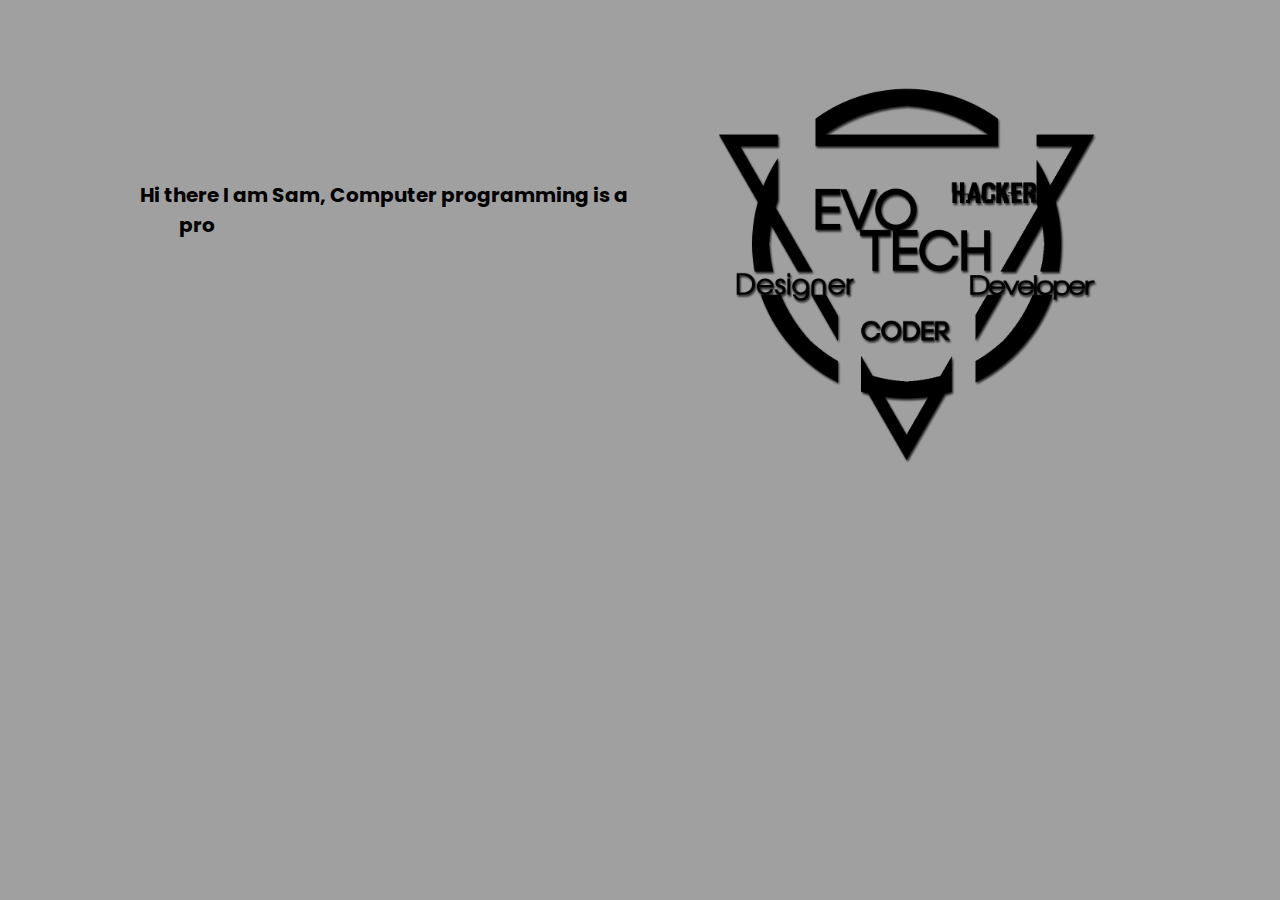
<file: index.html>
<!DOCTYPE html>

<html lang="en">
    <head>
        <meta charset="UTF-8">
        <meta http-equiv="X-UA-Compatible" content="IE=edge">
        <meta name="viewport" content="width=device-width, initial-scale=1.0">
        <link rel="stylesheet" href="./css/style.css">
        <link rel="preconnect" href="https://fonts.googleapis.com">
        <link rel="preconnect" href="https://fonts.gstatic.com" crossorigin>
        <link href="https://fonts.googleapis.com/css2?family=Poppins:wght@300;400&display=swap" rel="stylesheet">
        <link rel="stylesheet" href="https://cdnjs.cloudflare.com/ajax/libs/font-awesome/4.7.0/css/font-awesome.min.css"/>
        <title>My Page</title>
    </head>
    
    <body>
        <div class="home-left">
            <!--This is our haeder Section which is part of our navigation bar-->

            <header class="header">
                <div class="logo">
                    <h1>Logo</h1>
                </div>

                <nav>
                    <a href="">Home</a>
                    <a href="">About</a>
                </nav>
            </header>

            <div class="the-left-container">
                <h1 class="site">dev.to</h1>
                <div class="more">
                    <button>go to the side</button>
                </div>
            </div>
        </div>

        <div class="centerContainer">
            <h2 class="prm">Hi there I am Sam, Computer programming is a process of composing and organizing a 
                collection of instructions. These tell a computer/software program 
                what to do in a language which the computer understands.
                These instructions come in the form of many different languages 
                such as C/C++, Java, JavaScript, HTML, Python, Ruby, and Rust.
            </h2>
        </div>

        <div class="imageContainer">
            <img src="./images/hacker6.png" alt="">
        </div>

        <div class="socials">
            <ul>
                <li class="link"><i class="fa fa-instagram"></i>Instagram</li>
                <li class="link"><i class="fa fa-facebook"></i>Facebook</li>
                <li class="link"><i class="fa fa-twitter"></i>Twitter</li>
            </ul>
        </div>

        <script src="./JavaScript_part/your_build.js"></script>
    </body>

</html>
</file>
<file: css/style.css>
* {
  margin: 0;
  padding: 0;
  box-sizing: border-box;
  font-family: "Poppins", sans-serif;
}

body, html {
    background-color: rgb(160, 160, 160);
}

h1 {
    font-size: 1.5rem;
}

a {
    color: black;
    text-decoration: none;
}

.header {
    position: relative;
    top: 20px;
    width: 100%;
    height: 6rem;
    opacity: 0;
}

.logo {
    position: absolute;
    bottom: 0;
    left: 18%;
}

nav{
    position: absolute;
    right: 0;
    bottom: 0;
    display: flex;
    width: 50%;
    justify-content: space-around;
}

.home-left {
    position: relative;
    left: -55%;
    width: 55%;
    height: 100vh;
    background-color: white;
    animation: slide-perm 2s forwards;
}

span {
    opacity: 0;
    transition: all 0.4s ease;
}
  
span.prm {
    opacity: 1;
}


.prm {
    text-align: center;
    font-size: 20px;
}

.centerContainer {
    position: absolute;
    left: 10%;
    top: 20%;
    width: 40%;
    overflow: hidden;
    z-index: 2;
}

.imageContainer {
    position: absolute;
    top: 73px;
    margin-left: 32%;
    left: 10%;
}

img {
    width: 100%;
}

.the-left-container {
    position: absolute;
    z-index: 5;
    width: 100%;
    background-color: white;
    bottom: 0;
    height: 35%;
    padding-left: 18%;
    padding-top: 1rem;
}

.more button {
    position: relative;
    top: -15px;
    margin-top: 1rem;
    padding: 0.5rem;
    width: 8rem;
    text-align: center;
    color: black;
    opacity: 1;
}

.fa {
    padding: 20px;
    font-size: 30px;
    width: 30px;
    text-align: center;
    text-decoration: none;
    margin: 5px 2px;
    border-radius: 50%;
}

.site {
    position: relative;
    top: 20px;
    opacity: 0;
}

.socials {
    position: absolute;
    left: 54%;
    top: 60%;
    height: 15%;
    color: white;
}

.socials ul {
    height: 100%;
    display: flex;
    flex-direction: column;
    justify-content: space-around;
    list-style: none;
}

.link {
    position: relative;
    top: 20px;
    color: black;
    opacity: 0;
}
.socials ul li:hover {
    opacity: 0.6;
    cursor: pointer;
}

.active {
    position: relative;
    top: 0;
    opacity: 1;
    transform: 0.5s;
}

@keyframes slide {
    0% {
        left: -100%;
    }
    25% {
        left: -100%;
    }
    75% {
        left: 0%;
    }
    100% {
        left: 100%;
    }
}

@keyframes slide-perm {
    0% {
        left: -100%;
    }
    25% {
        left: -100%;
    }
    75% {
        left: 0%;
    }
    100% {
        left: 0%;
    }
}
</file>
